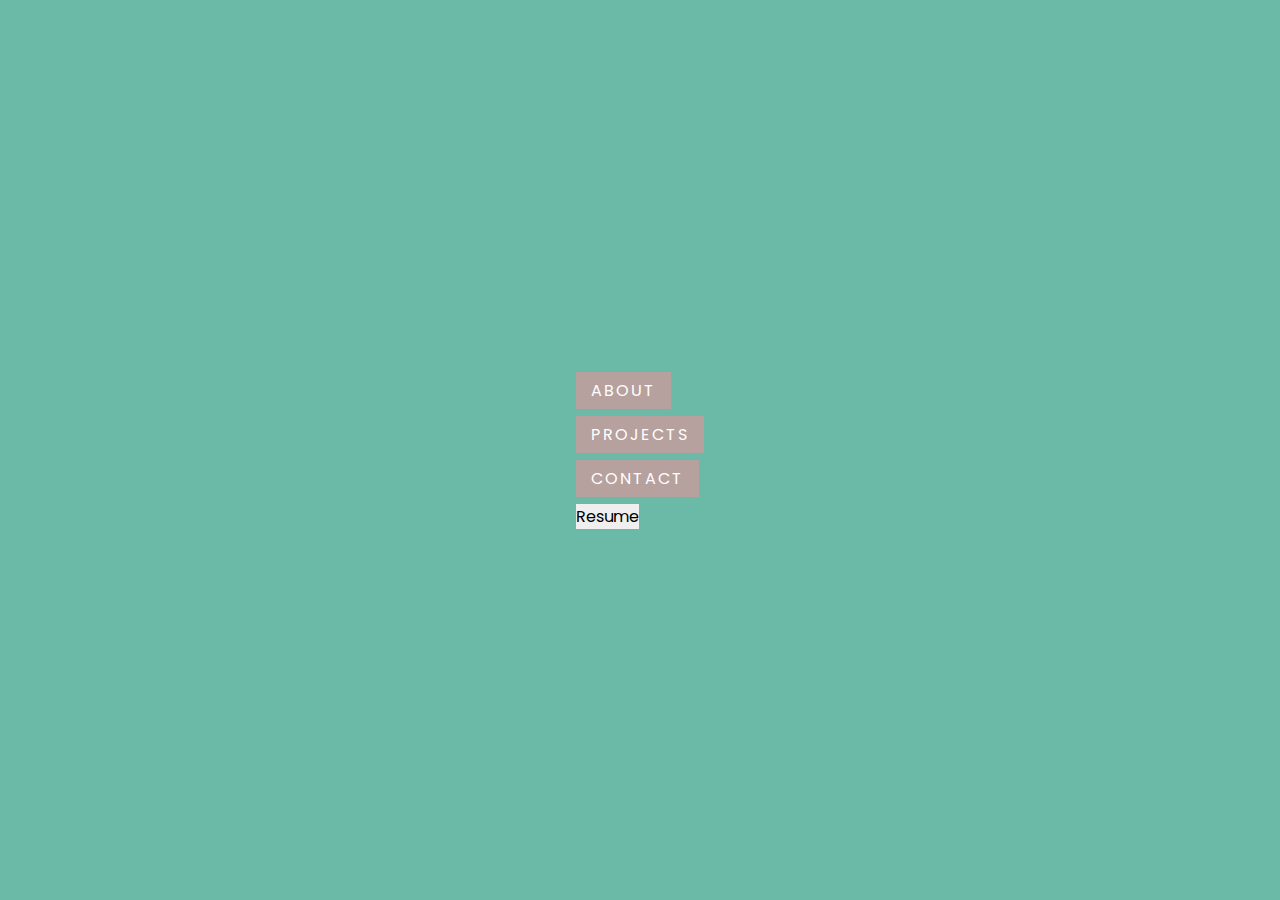
<file: public/index.html>
<!DOCTYPE html>
<html>

<head>
    <title>Caleb Kim</title>
    <link rel="stylesheet" type="text/css" href="style.css">
</head>

<body>
    <ul>
        <li data-text="About"><a href="About.html">About</a></li>
        <li data-text="Projects"><a href="Projects.html">Projects</a></li>
        <li data-text="Contact"><a href="./Contact.html">Contact</a></li>
        <li data-text="Resume">
            <form method="get" action="./CalebKim_Resume.pdf">
                <button type="submit">Resume</button>
            </form>
        </li>
    </ul>
</body>

</html>
</file>
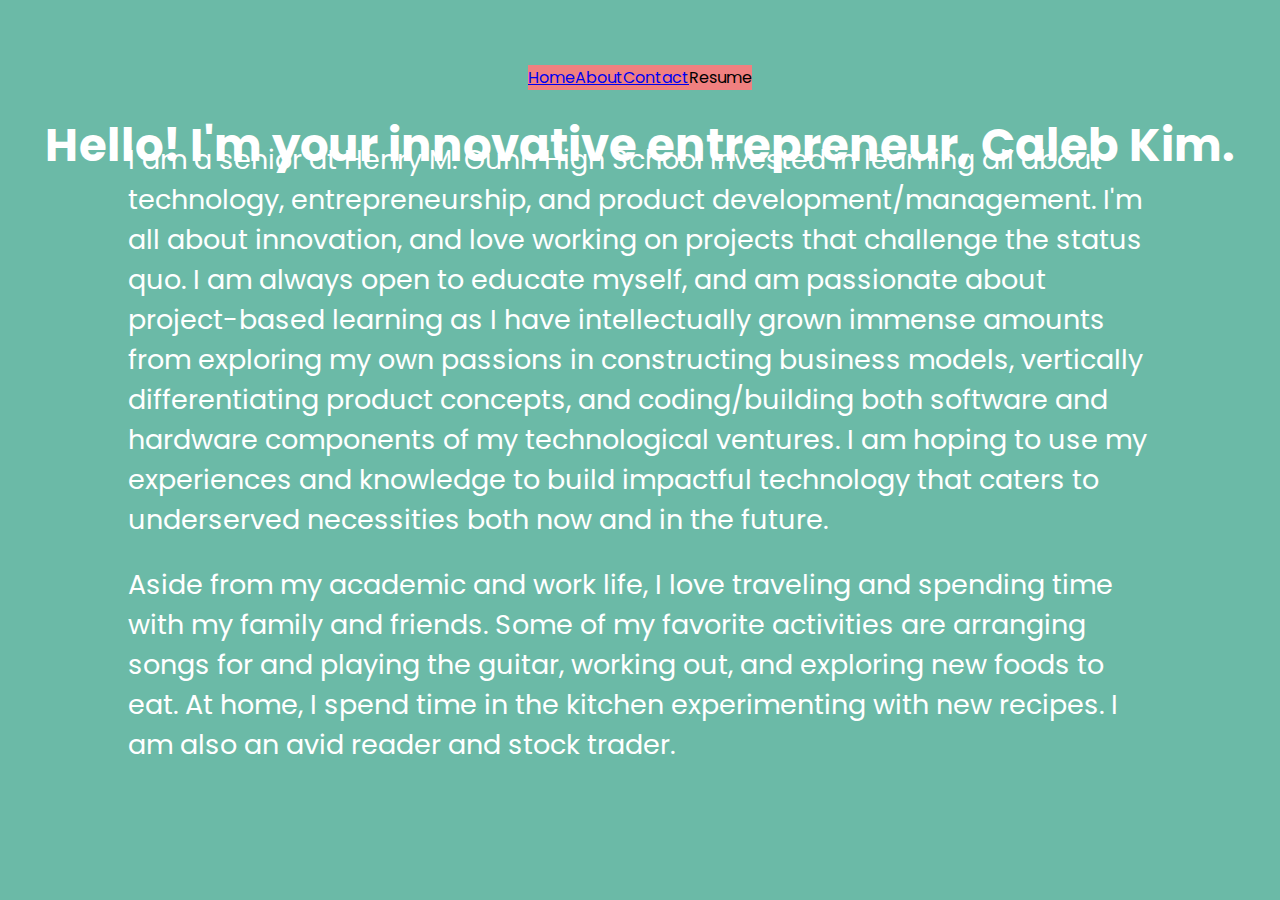
<file: public/About.html>
<!DOCTYPE html>
<html>

<head>
    <div class="nav">
        <div class="nav-button"><a href=./index.html>Home</a></div>
        <div class="nav-button"><a href=./About.html>About</a></div>
        <div class="nav-button"><a href=./Contact.html>Contact</a></div>
        <form method="get" action="./CalebKim_Resume.pdf">
            <button type="submit" style="background-color: lightcoral;">Resume</button>
        </form>
    </div>
    <title>Caleb Kim</title>
    <link rel="stylesheet" type="text/css" href="About.css">
</head>

<body>
    <h1 id="abouthead">
        Hello! I'm your innovative entrepreneur, Caleb Kim.
    </h1>
    <p id="aboutbody">
        I am a senior at Henry M. Gunn High School invested in learning all about technology, entrepreneurship, and product development/management. I'm all about innovation, and love working on projects that challenge the status quo. I am always open to educate
        myself, and am passionate about project-based learning as I have intellectually grown immense amounts from exploring my own passions in constructing business models, vertically differentiating product concepts, and coding/building both software
        and hardware components of my technological ventures. I am hoping to use my experiences and knowledge to build impactful technology that caters to underserved necessities both now and in the future.
    </p>
    <p id="aboutpersonal">
        Aside from my academic and work life, I love traveling and spending time with my family and friends. Some of my favorite activities are arranging songs for and playing the guitar, working out, and exploring new foods to eat. At home, I spend time in the
        kitchen experimenting with new recipes. I am also an avid reader and stock trader.
    </p>
</body>

</html>
</file>
<file: public/style.css>
@import url('https://fonts.googleapis.com/css2?family=Poppins&display=swap');

*
{
  margin: 0;
  padding: 0;
  font-family: 'Poppins', sans-serif;
  border: none;
  outline: none;
  vertical-align: baseline;
  font-size: 100%;
}
body
{
  display: flex;
  justify-content: center;
  align-items: center;
  min-height: 100vh;
  background: #6BBAA7;
  overflow: scroll;
}
ul
{
  position: relative;
  display: flex;
  flex-direction: column;
}
ul li{
  list-style: none;
}
ul li:before
{
  content: attr(data-text);
  position: absolute;
  top: 15vh;
  left: 5vw;
  transform: translate(-50%, -200%);
  color: #fff;
  font-size: 6em;
  font-weight: 700;
  pointer-events: none;
  opacity: 0;
  letter-spacing: 20px;
  transition: 0.5s;
  white-space: nowrap;
}
ul li:hover:before 
{
  opacity: 1;
  letter-spacing: 0px;
}
ul li a{
  position: relative;
  display: inline-block;
  padding: 6px 15px;
  text-decoration: none;
  background: #b6a19e;
  color: #fff;
  text-transform: uppercase;
  letter-spacing: 2px;
  overflow: hidden;
  transition: 0.5s;
  z-index: 1;
}
ul:hover li a
{
  opacity: 0.2;
}
ul li a:hover
{
  transform: scale(1.4);
  z-index: 1000;
  background: #fba100;
  opacity: 1;
}
ul li a:before
{
  content: '';
  position: absolute;
  top: 0;
  left: -100%;
  width: 20%;
  height: 100%;
  background: linear-gradient(90deg,transparent,rgba(255,255,255,0.8),transparent);
  transform: skewX(35deg);
  transition: 0s;
}
ul li a:hover:before
{
  left:calc(100% + 100px);
  transition: 0.5s;
  transition-delay: 0.2s;
}
</file>
<file: public/About.css>
@import url('https://fonts.googleapis.com/css2?family=Poppins&display=swap');
* {
    margin: 0;
    padding: 0;
    font-family: 'Poppins', sans-serif;
    border: none;
    outline: none;
    vertical-align: baseline;
    font-size: 100%;
}

body {
    display: flex;
    justify-content: center;
    align-items: center;
    min-height: 100vh;
    background: #6BBAA7;
    overflow: scroll;
}

@keyframes AboutMe {
    0% {
        opacity: 0%;
    }
    10% {
        opacity: 20%;
    }
    20% {
        opacity: 40%;
    }
    30% {
        opacity: 50%;
    }
    40% {
        opacity: 60%;
    }
    50% {
        opacity: 70%;
    }
    60% {
        opacity: 80%;
    }
    70% {
        opacity: 90%;
    }
    80% {
        opacity: 100%;
    }
    90% {
        opacity: 100%;
    }
    100% {
        opacity: 100%;
    }
}

#abouthead {
    font-size: 5vh;
    position: absolute;
    animation-name: AboutMe;
    animation-duration: 5s;
    color: #fff;
    bottom: 80vh;
}

@keyframes AboutMeBio {
    0% {
        opacity: 0%;
    }
    10% {
        opacity: 0%;
    }
    20% {
        opacity: 0%;
    }
    30% {
        opacity: 0%;
    }
    40% {
        opacity: 50%;
    }
    50% {
        opacity: 70%;
    }
    60% {
        opacity: 90%;
    }
    70% {
        opacity: 100%;
    }
    80% {
        opacity: 100%;
    }
    90% {
        opacity: 100%;
    }
    100% {
        opacity: 100%;
    }
}

#aboutbody {
    font-size: 3vh;
    position: absolute;
    animation-name: AboutMeBio;
    animation-duration: 5s;
    color: #fff;
    max-width: 80vw;
    bottom: 40vh;
}

@keyframes AboutMe2 {
    0% {
        opacity: 0%;
    }
    10% {
        opacity: 0%;
    }
    20% {
        opacity: 0%;
    }
    30% {
        opacity: 0%;
    }
    40% {
        opacity: 0%;
    }
    50% {
        opacity: 0%;
    }
    60% {
        opacity: 40%;
    }
    70% {
        opacity: 60%;
    }
    80% {
        opacity: 70%;
    }
    90% {
        opacity: 90%;
    }
    100% {
        opacity: 100%;
    }
}

#aboutpersonal {
    font-size: 3vh;
    position: absolute;
    animation-name: AboutMe2;
    animation-duration: 5s;
    color: #fff;
    max-width: 80vw;
    bottom: 15vh;
}

#ProjectHead {
    font-size: 5vh;
    position: absolute;
    color: #fff;
    bottom: 85vh;
}

.nav {
    display: flex;
    justify-content: space-around;
    flex-direction: row;
    justify-content: space-between;
    position: absolute;
    bottom: 90%;
}

.nav-button {
    background-color: lightcoral;
}
</file>
